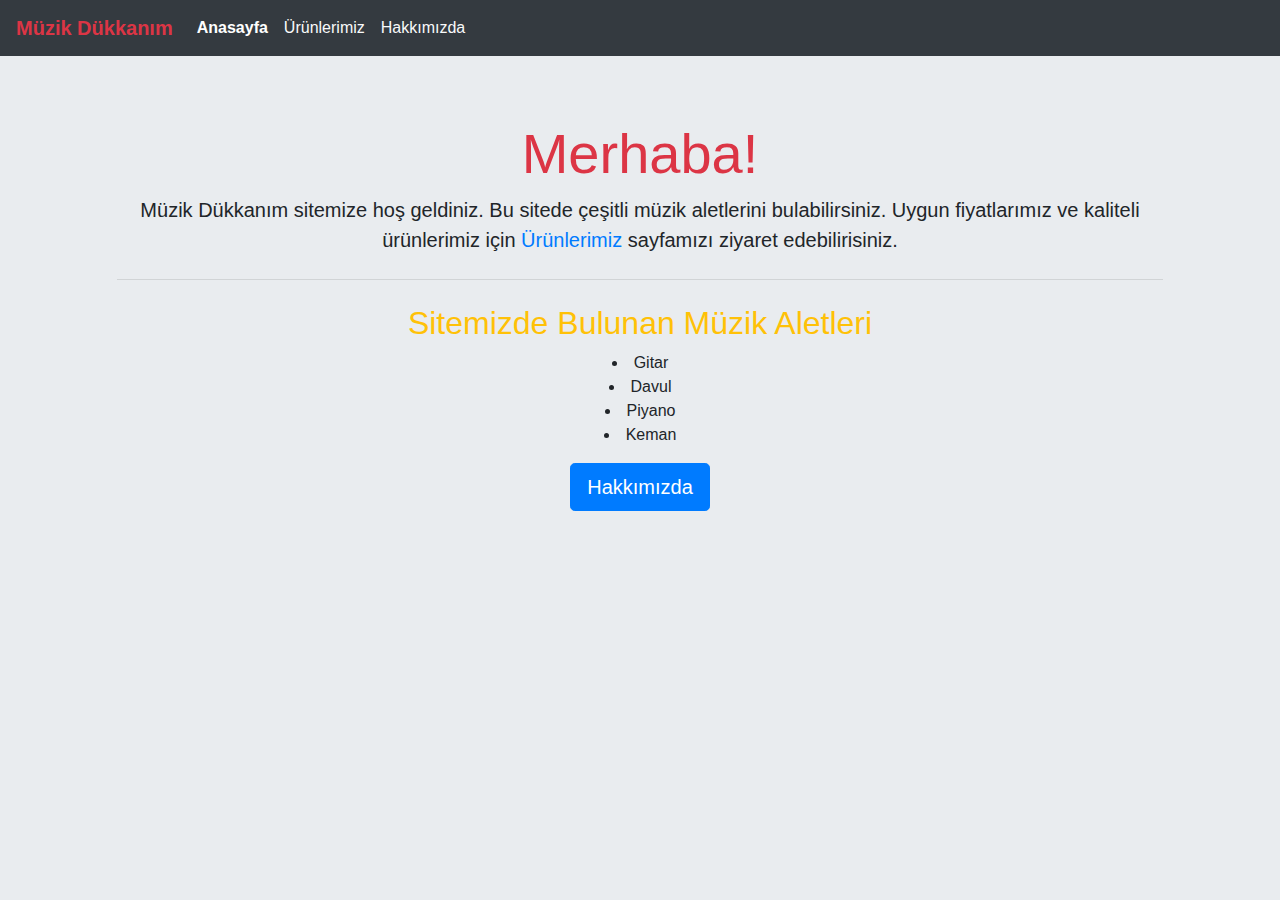
<file: index.html>
<!DOCTYPE html>
<html lang="tr">
<head>
    <meta charset="UTF-8">
    <meta http-equiv="X-UA-Compatible" content="IE=edge">
    <meta name="viewport" content="width=device-width, initial-scale=1.0">
    <title>Müzik Dükkanım</title>
    <link rel="stylesheet" href="https://cdn.jsdelivr.net/npm/bootstrap@4.0.0/dist/css/bootstrap.min.css" integrity="sha384-Gn5384xqQ1aoWXA+058RXPxPg6fy4IWvTNh0E263XmFcJlSAwiGgFAW/dAiS6JXm" crossorigin="anonymous">
    <link rel="stylesheet" href="style.css">
</head>
<body>
    <nav class="navbar navbar-expand-lg navbar-light bg-light bg-dark">
        <a class="navbar-brand text-danger" href="index.html"> <b>Müzik Dükkanım</b></a>
        <button class="navbar-toggler" type="button" data-toggle="collapse" data-target="#navbarNavAltMarkup" aria-controls="navbarNavAltMarkup" aria-expanded="false" aria-label="Toggle navigation">
          <span class="navbar-toggler-icon"></span>
        </button>
        <div class="collapse navbar-collapse " id="navbarNavAltMarkup">
          <div class="navbar-nav ">
            <a class="nav-item nav-link active text-white" href="index.html"> <b>Anasayfa</b> <span class="sr-only">(current)</span></a>
            <a class="nav-item nav-link text-light" href="product.html">Ürünlerimiz</a>
            <a class="nav-item nav-link text-light" href="about.html">Hakkımızda</a>
          </div>
        </div>
      </nav>
    <main class="container text-center">
        <div class="jumbotron">
            <h1 class="display-4 text-danger">Merhaba!</h1>
            <p class="lead">Müzik Dükkanım sitemize hoş geldiniz. Bu sitede çeşitli müzik aletlerini bulabilirsiniz. Uygun fiyatlarımız ve kaliteli ürünlerimiz için <a href="product.html">Ürünlerimiz</a> sayfamızı ziyaret edebilirisiniz.</p>
            <hr class="my-4">
            <h2 class="text-warning">Sitemizde Bulunan Müzik Aletleri</h2>
            <ul>
                <li>Gitar</li>
                <li>Davul</li>
                <li>Piyano</li>
                <li>Keman</li>
            </ul>
            <p class="lead">
              <a class="btn btn-primary btn-lg" href="about.html" role="button">Hakkımızda</a>
            </p>
          </div>
    </main>

</body>
</html>
</file>
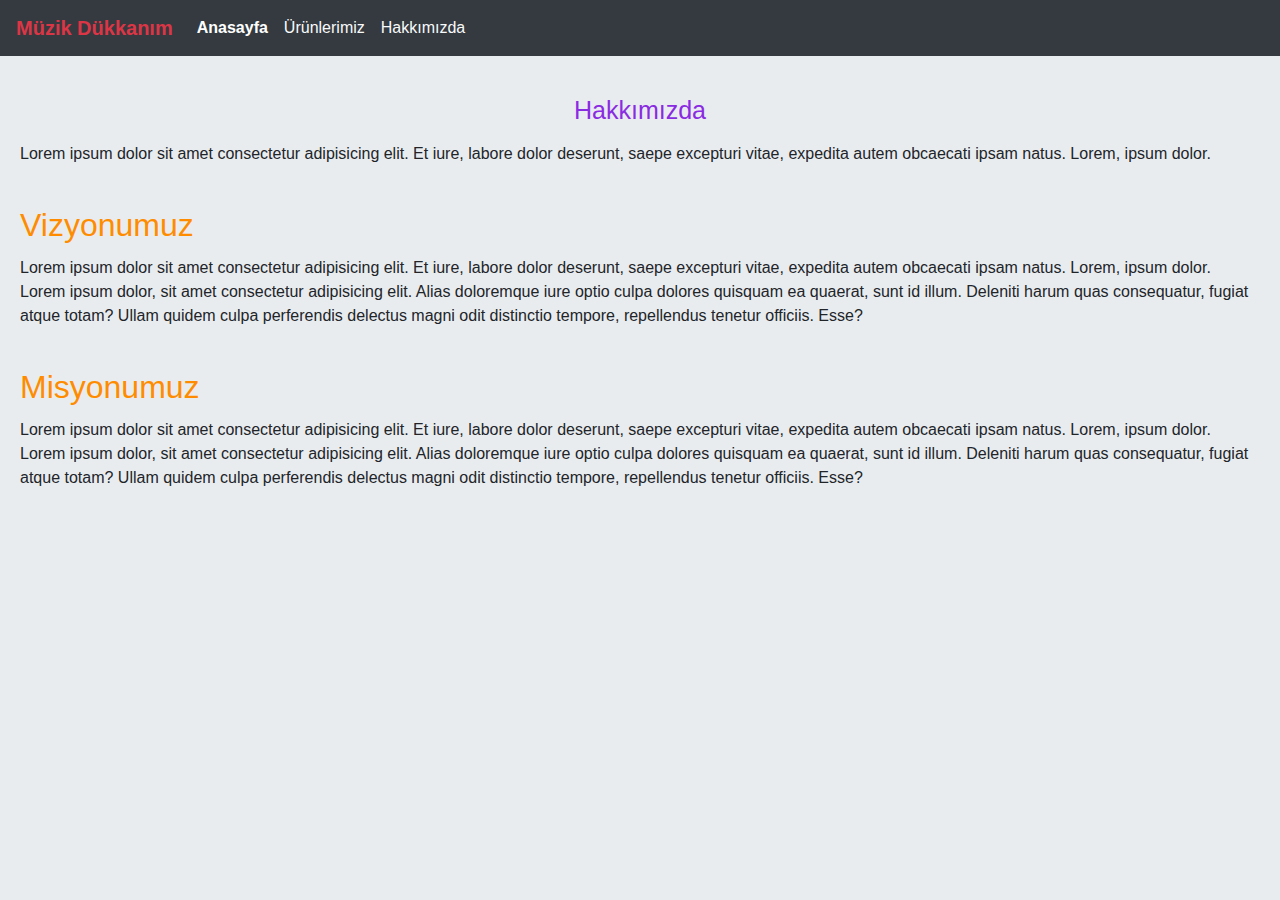
<file: about.html>
<!DOCTYPE html>
<html lang="en">
<head>
    <meta charset="UTF-8">
    <meta http-equiv="X-UA-Compatible" content="IE=edge">
    <meta name="viewport" content="width=device-width, initial-scale=1.0">
    <title>Hakkımızda</title>
    <link rel="stylesheet" href="https://cdn.jsdelivr.net/npm/bootstrap@4.0.0/dist/css/bootstrap.min.css" integrity="sha384-Gn5384xqQ1aoWXA+058RXPxPg6fy4IWvTNh0E263XmFcJlSAwiGgFAW/dAiS6JXm" crossorigin="anonymous">
    <link rel="stylesheet" href="about_style.css">
</head>
<body>
     <!-- Nav-Start -->
    <nav class="navbar navbar-expand-lg navbar-light bg-light bg-dark">
        <a class="navbar-brand text-danger" href="index.html"> <b>Müzik Dükkanım</b></a>
        <button class="navbar-toggler" type="button" data-toggle="collapse" data-target="#navbarNavAltMarkup" aria-controls="navbarNavAltMarkup" aria-expanded="false" aria-label="Toggle navigation">
          <span class="navbar-toggler-icon"></span>
        </button>
        <div class="collapse navbar-collapse " id="navbarNavAltMarkup">
          <div class="navbar-nav ">
            <a class="nav-item nav-link active text-white" href="index.html"> <b>Anasayfa</b> <span class="sr-only">(current)</span></a>
            <a class="nav-item nav-link text-light" href="product.html">Ürünlerimiz</a>
            <a class="nav-item nav-link text-light" href="about.html">Hakkımızda</a>
          </div>
        </div>
      </nav>
      <!-- Nav-End -->
      <!-- Main-Start -->
      <main>
        <!-- Card-Start -->
        <div class="card bg-light mt-3";>
            <div class="card-body">
              <p class="card-title baslik">Hakkımızda</p>
              <p class="card-text">Lorem ipsum dolor sit amet consectetur adipisicing elit. Et iure, labore dolor deserunt, saepe excepturi vitae, expedita autem obcaecati ipsam natus. Lorem, ipsum dolor.</p>
            </div>
          </div>
          <div class="card bg-light ";>
            <div class="card-body">
              <h2 class="card-title vz-ms">Vizyonumuz</h2>
              <p class="card-text">Lorem ipsum dolor sit amet consectetur adipisicing elit. Et iure, labore dolor deserunt, saepe excepturi vitae, expedita autem obcaecati ipsam natus. Lorem, ipsum dolor. Lorem ipsum dolor, sit amet consectetur adipisicing elit. Alias doloremque iure optio culpa dolores quisquam ea quaerat, sunt id illum. Deleniti harum quas consequatur, fugiat atque totam? Ullam quidem culpa perferendis delectus magni odit distinctio tempore, repellendus tenetur officiis. Esse?</p>
            </div>
          </div>
          <div class="card bg-light ";>
            <div class="card-body">
              <h2 class="card-title vz-ms">Misyonumuz</h2>
              <p class="card-text">Lorem ipsum dolor sit amet consectetur adipisicing elit. Et iure, labore dolor deserunt, saepe excepturi vitae, expedita autem obcaecati ipsam natus. Lorem, ipsum dolor. Lorem ipsum dolor, sit amet consectetur adipisicing elit. Alias doloremque iure optio culpa dolores quisquam ea quaerat, sunt id illum. Deleniti harum quas consequatur, fugiat atque totam? Ullam quidem culpa perferendis delectus magni odit distinctio tempore, repellendus tenetur officiis. Esse?</p>
            </div>
          </div>
      </main>
</body>
</html>
</file>
<file: style.css>
*{
    padding: 0px;
    margin: 0px;
    text-decoration: none;
}
html,body{
    height: 100%;
    width: 100%;
    background-color:  #E9ECEF ; 
}
ul{
    list-style-position: inside;
}
</file>
<file: about_style.css>
@import url(style.css);
main{
    width: 100%;
    height: auto;
}
.baslik{
    width: 100%;
    color: blueviolet;
    text-align: center;
    font-size: 25px;
}
.card-body{
    background-color: #E9ECEF;
}
.vz-ms{
    color: darkorange;
}
.card{
    border:none;
}
</file>
